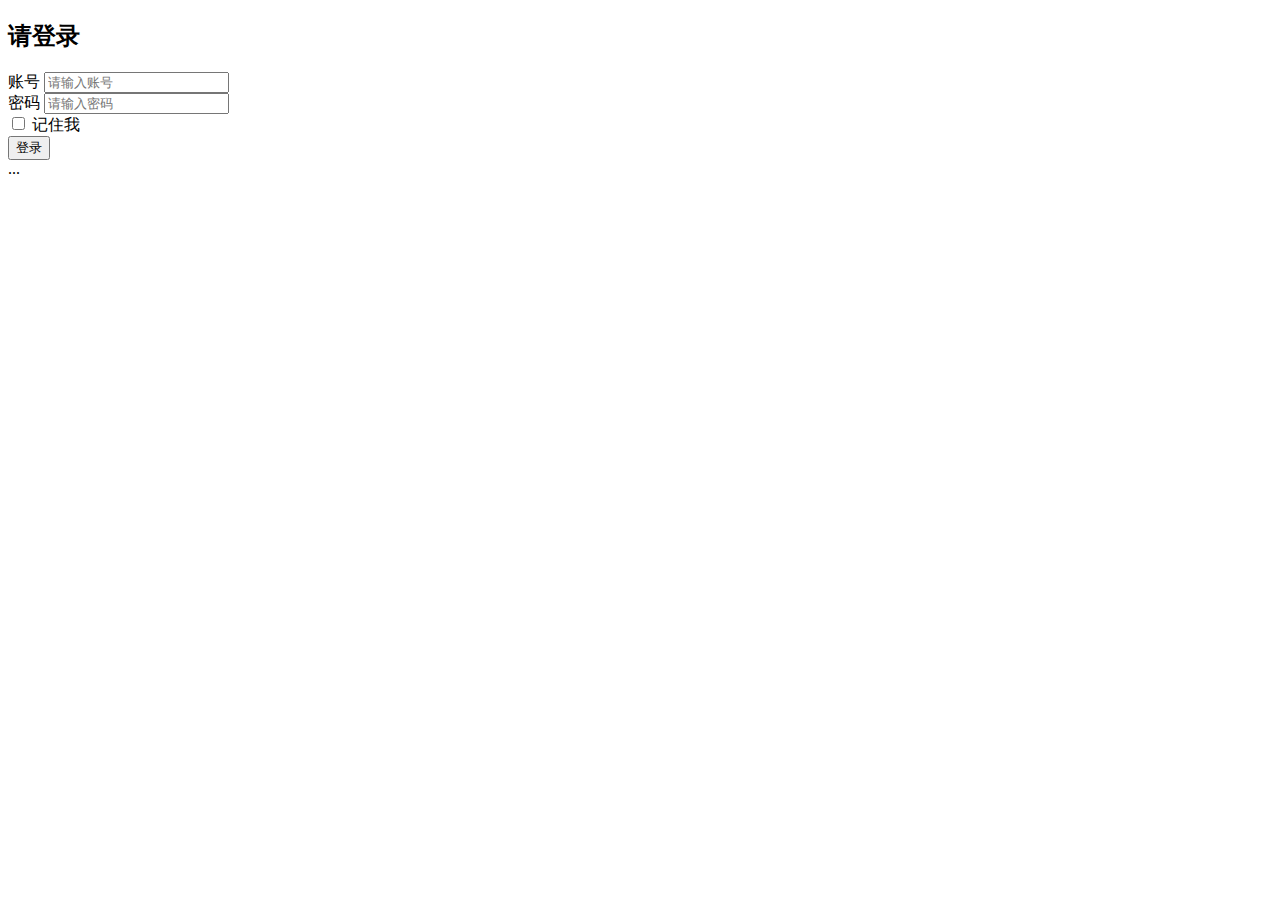
<file: blog-prototype/src/main/resources/templates/login.html>
<!DOCTYPE html>
<html xmlns="http://www.w3.org/1999/xhtml"
	xmlns:th="http://www.thymeleaf.org">
<head th:replace="~{fragments/header :: header}">
</head>
    <body>

    <div class="container blog-content-container">
 
		<form  >
			<h2 >请登录</h2>
			
			<div class="form-group col-md-5">
				<label for="username" class="col-form-label">账号</label>
				<input type="text" class="form-control" id="username" name="username" maxlength="50" placeholder="请输入账号">
	 
			</div>
			<div class="form-group col-md-5">
				<label for="password" class="col-form-label">密码</label>
				<input type="password" class="form-control" id="password" name="password" maxlength="30" placeholder="请输入密码" >
			</div>
			<div class="form-group col-md-5">
				 <input type="checkbox" value="remember-me"> 记住我
			</div>
			<div class="form-group col-md-5">
				<button type="submit" class="btn btn-primary">登录</button>
			</div>
 
		</form>
    </div> <!-- /container -->
 
	
	<div th:replace="~{fragments/footer :: footer}">...</div>
    </body>
</html>
</file>
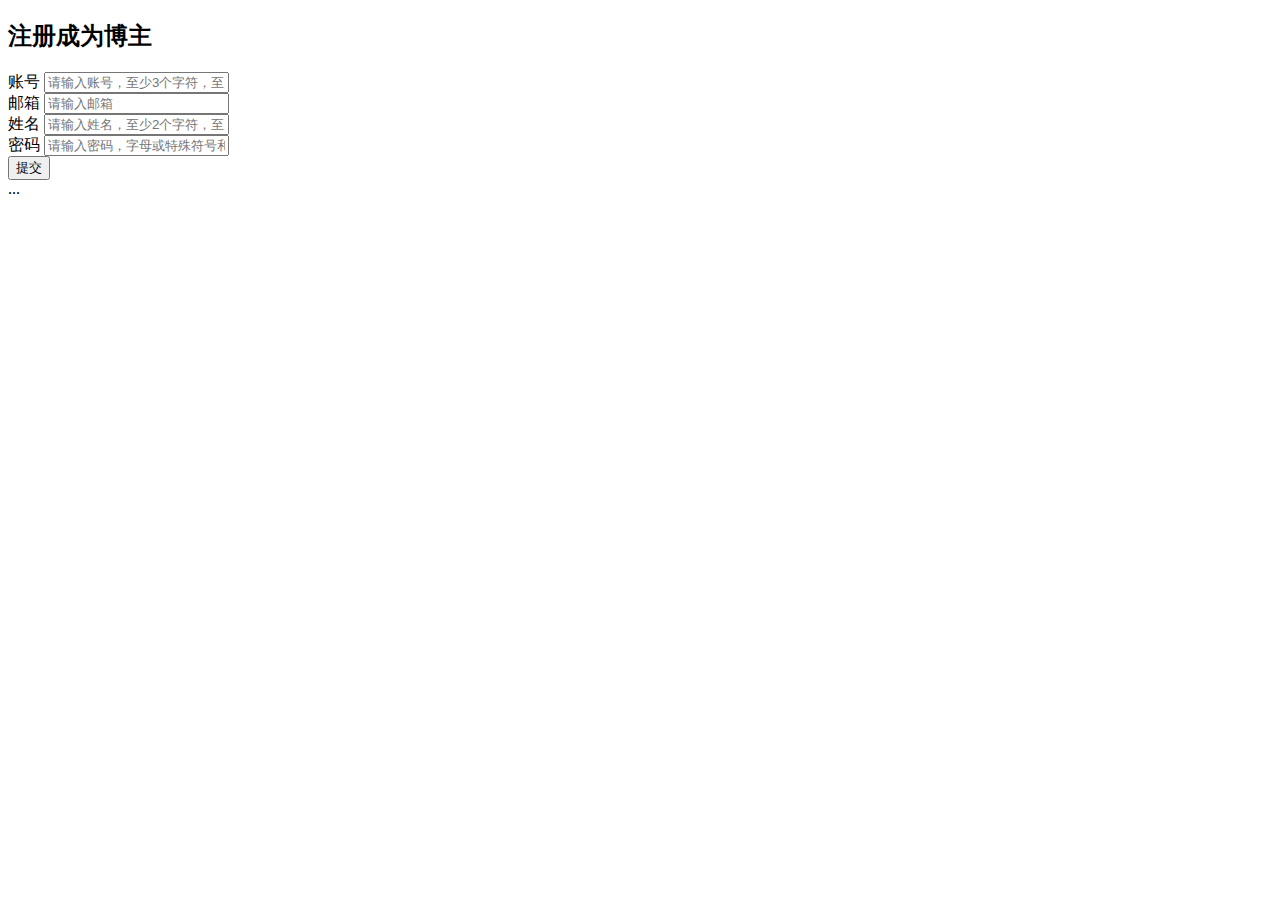
<file: blog-prototype/src/main/resources/templates/register.html>
<!DOCTYPE html>
<html xmlns="http://www.w3.org/1999/xhtml"
	xmlns:th="http://www.thymeleaf.org">
<head th:replace="~{fragments/header :: header}">
</head>
    <body>

    <div class="container blog-content-container">
 
		<form  th:action="@{~/register}" method="post">
			<h2 class="form-signin-heading">注册成为博主</h2>
			
			<div class="form-group col-md-5">
				<label for="username" class="col-form-label">账号</label>
				<input type="text" class="form-control" id="username" name="username" maxlength="50" placeholder="请输入账号，至少3个字符，至多20个">
	 
			</div>
			<div class="form-group col-md-5">
				<label for="email" class="col-form-label">邮箱</label>
				<input type="email" class="form-control" id="email" name="email" maxlength="50" placeholder="请输入邮箱">
			</div>
			<div class="form-group col-md-5">
				<label for="username" class="col-form-label">姓名</label>
				<input type="text" class="form-control" id="username" name="username" maxlength="20" placeholder="请输入姓名，至少2个字符，至多20个" >
			</div>
			<div class="form-group col-md-5">
				<label for="password" class="col-form-label">密码</label>
				<input type="password" class="form-control" id="password" name="password" maxlength="30" placeholder="请输入密码，字母或特殊符号和数字结合" >
			</div>
			<div class="form-group col-md-5">
				<button type="submit" class="btn btn-primary">提交</button>
			</div>
 
		</form>
 
    </div> <!-- /container -->
 
	
	<div th:replace="~{fragments/footer :: footer}">...</div>
    </body>
</html>
</file>
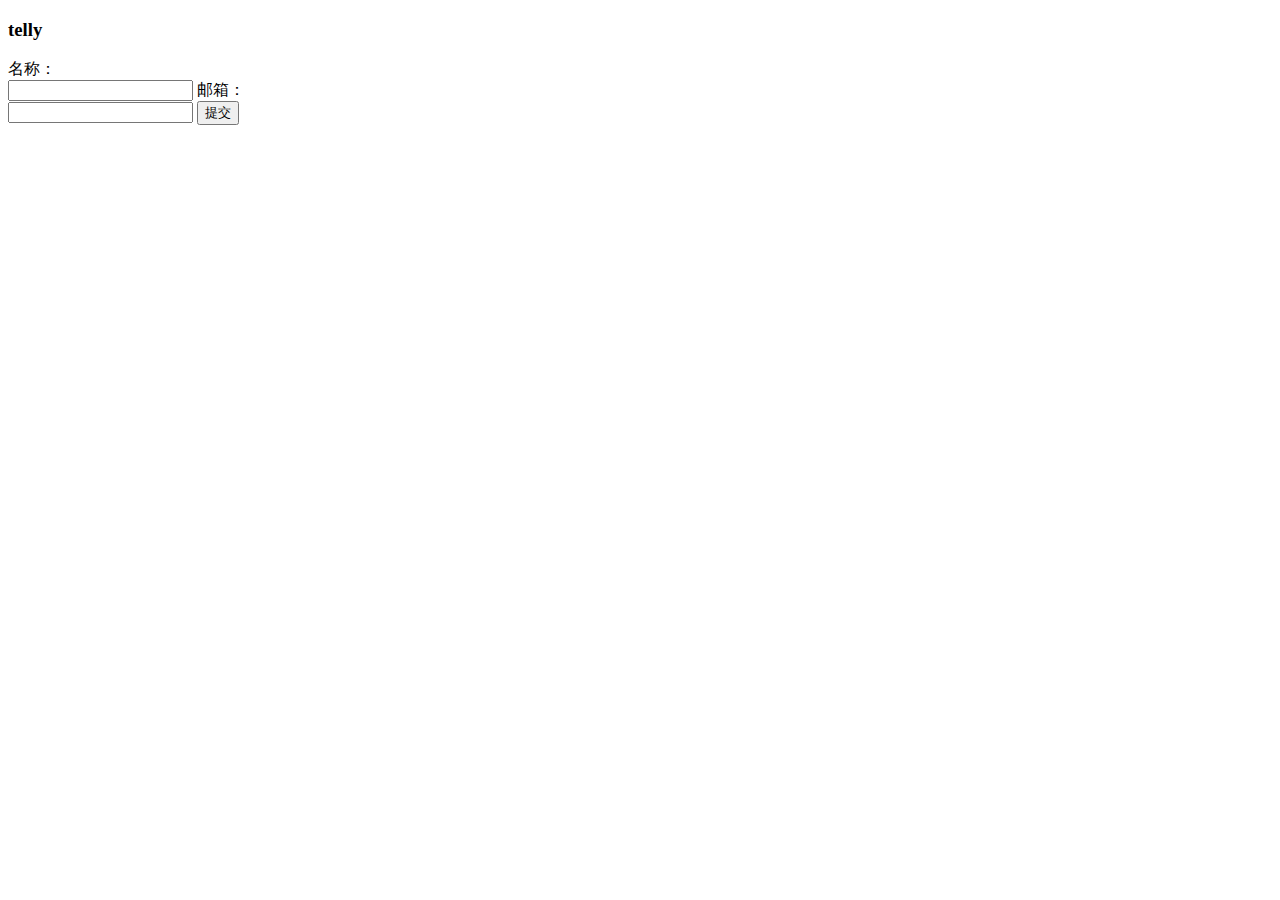
<file: blog-prototype/src/main/resources/templates/users/form.html>
<!DOCTYPE html>
<html xmlns:th="http://www.thymeleaf.org"
      xmlns="http://www.w3.org/1999/xhtml"
      xmlns:layout="http://www.ultraq.net.nz/thymeleaf/layout">
<head th:replace="~{fragments/header :: header}"></head>
<body>
<div class="container blog-content-container">
    <h3 th:text="${title}">telly</h3>
    <!-- th:action="/users" 和 action="/users" 相同，前者可以省略 -->
    <form th:action="@{/users}" method="post" th:object="${user}">
        <!--    th:value="*{id}" 选择表达式，等价于 user.id -->
        <input type="hidden" name="id" th:value="*{id}">
        名称：<br>
        <input class="form-control" type="text" name="name" th:value="*{name}">
        邮箱：<br>
        <input class="form-control" type="text" name="email" th:value="*{email}">
        <input class="btn badge-default" type="submit" value="提交">
    </form>
</div>
<div th:replace="~{fragments/footer :: footer}"></div>
</body>
</html>
</file>
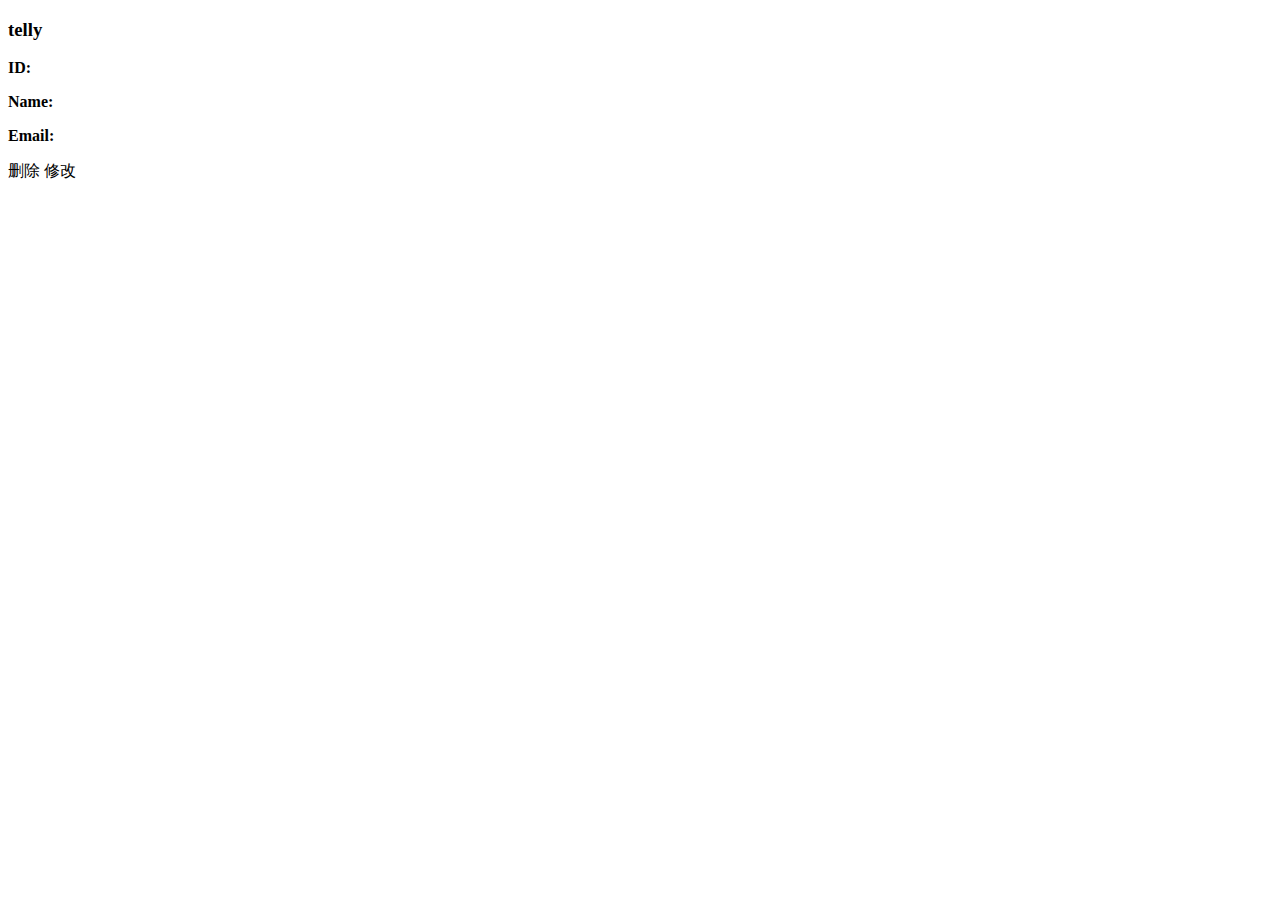
<file: blog-prototype/src/main/resources/templates/users/view.html>
<!DOCTYPE html>
<html xmlns:th="http://www.thymeleaf.org"
      xmlns="http://www.w3.org/1999/xhtml"
      xmlns:layout="http://www.ultraq.net.nz/thymeleaf/layout">
<head th:replace="~{fragments/header :: header}"></head>
<body>
<div class="container blog-content-container">
    <h3 th:text="${title}">telly</h3>
    <div>
        <p><strong>ID:</strong><span th:text="${user.id}"></span></p>
        <p><strong>Name:</strong><span th:text="${user.name}"></span></p>
        <p><strong>Email:</strong><span th:text="${user.email}"></span></p>
    </div>
    <div>
        <a th:href="@{'/users/delete/'+${user.id}}">删除</a>
        <a th:href="@{'/users/modify/'+${user.id}}">修改</a>
    </div>
</div>
<div th:replace="~{fragments/footer::footer}"></div>
</body>
</html>
</file>
